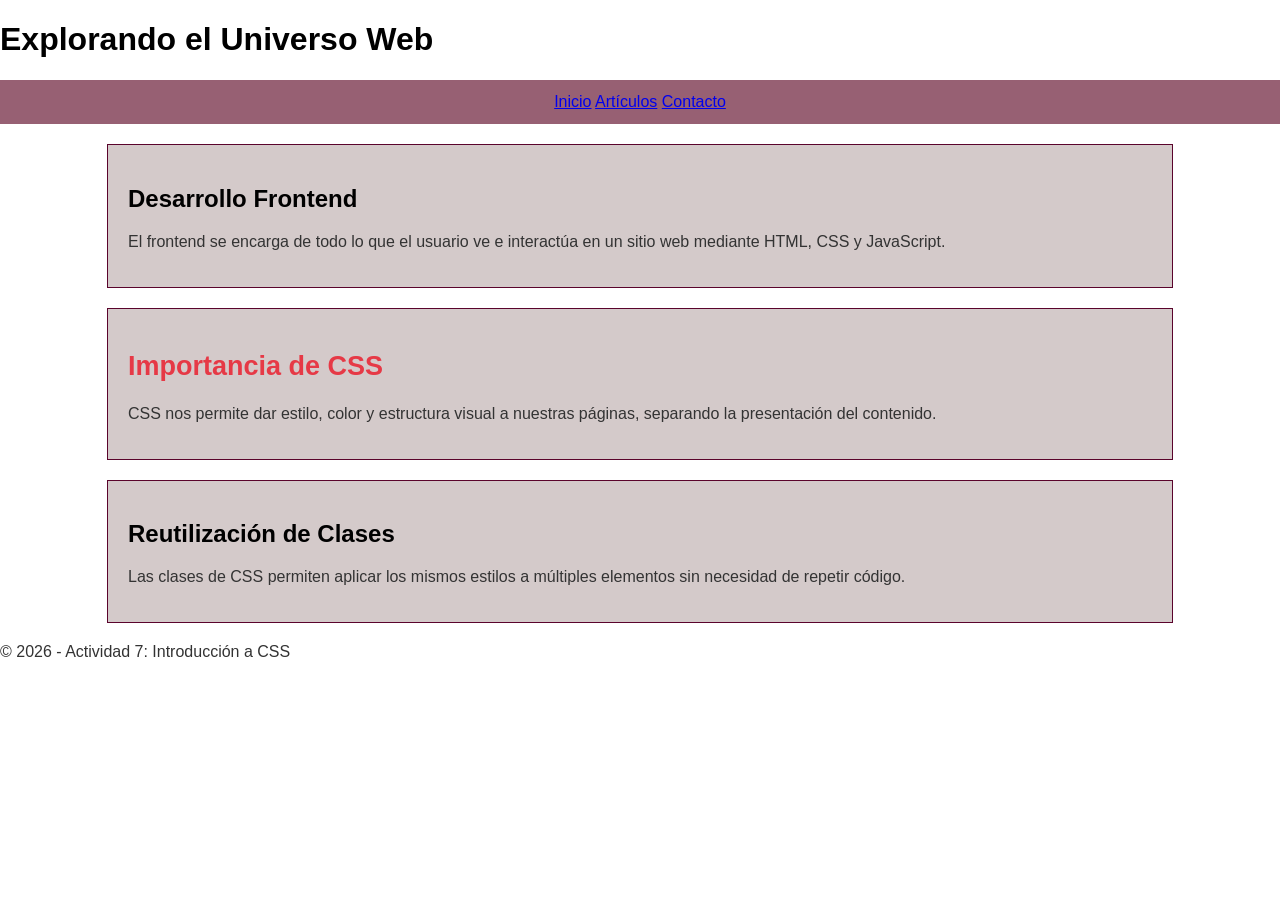
<file: Activida07/index.html>
<!DOCTYPE html>
<html lang="es">
<head>
    <meta charset="UTF-8">
    <meta name="viewport" content="width=device-width, initial-scale=1.0">
    <title>Actividad 7 - CSS Externo y Clases</title>
    <!-- Conexión con el archivo CSS externo -->
    <link rel="stylesheet" href="estilos.css">
</head>
<body>

    <!-- Encabezado Principal -->
    <header>
        <h1 class="titulo">Explorando el Universo Web</h1>
        <nav class="menu">
            <a href="#inicio">Inicio</a>
            <a href="#articulos">Artículos</a>
            <a href="#contacto">Contacto</a>
        </nav>
    </header>

    <!-- Sección Principal -->
    <main class="contenido">
        
        <article class="tarjeta">
            <h2>Desarrollo Frontend</h2>
            <p>El frontend se encarga de todo lo que el usuario ve e interactúa en un sitio web mediante HTML, CSS y JavaScript.</p>
        </article>

        <article class="tarjeta destacado">
            <h2>Importancia de CSS</h2>
            <p>CSS nos permite dar estilo, color y estructura visual a nuestras páginas, separando la presentación del contenido.</p>
        </article>

        <article class="tarjeta">
            <h2>Reutilización de Clases</h2>
            <p>Las clases de CSS permiten aplicar los mismos estilos a múltiples elementos sin necesidad de repetir código.</p>
        </article>

    </main>

    <!-- Pie de Página -->
    <footer>
        <p>© 2026 - Actividad 7: Introducción a CSS</p>
    </footer>

</body>
</html>
</file>
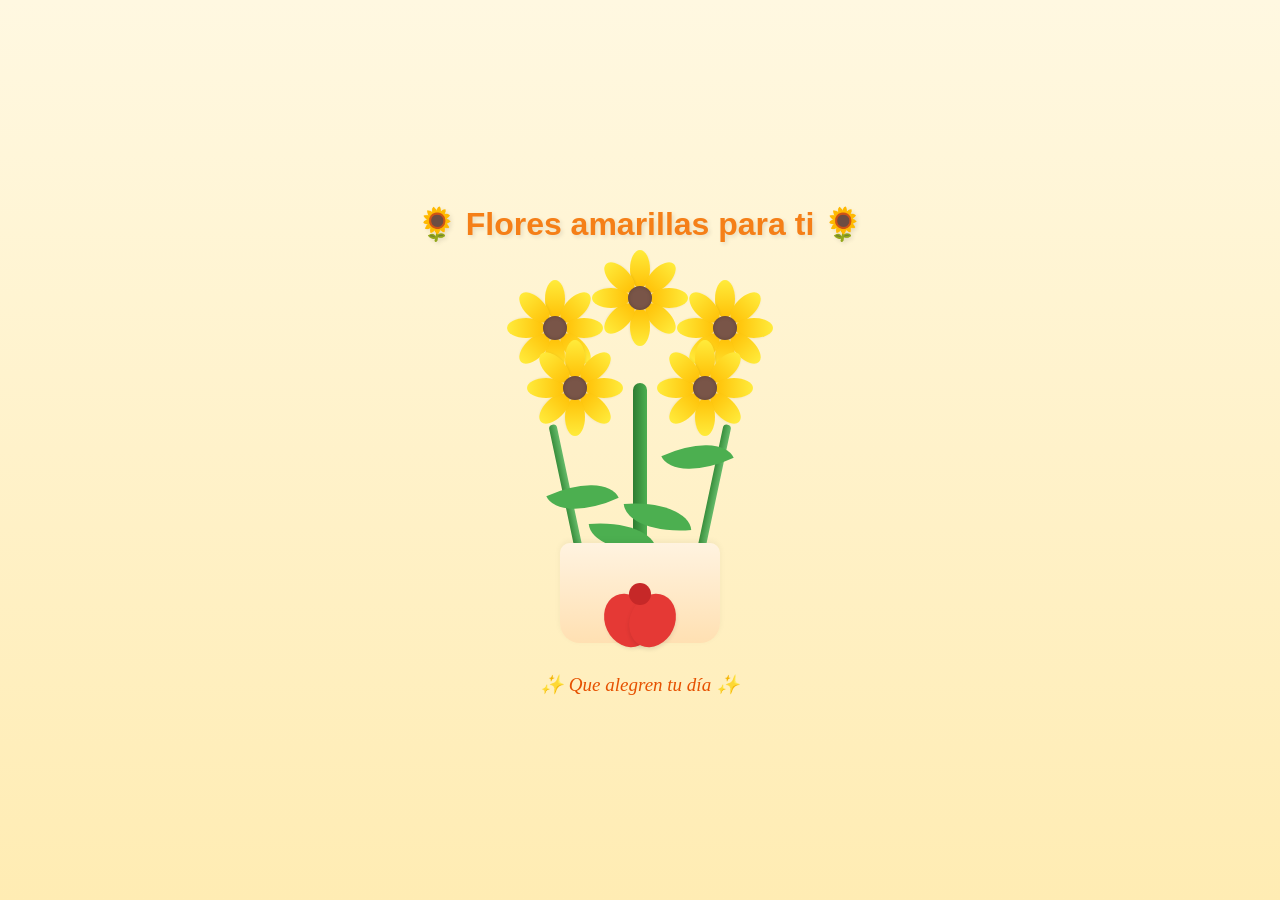
<file: proyectos/flores.html>
<!DOCTYPE html>
<html lang="es">
<head>
    <meta charset="UTF-8">
    <meta name="viewport" content="width=device-width, initial-scale=1.0">
    <title>Ramo de Flores Amarillas 💛</title>
    <style>
        * {
            margin: 0;
            padding: 0;
            box-sizing: border-box;
        }

        body {
            min-height: 100vh;
            background: linear-gradient(to bottom, #fff8e1, #ffecb3);
            display: flex;
            flex-direction: column;
            justify-content: center;
            align-items: center;
            padding: 20px;
        }

        h1 {
            color: #f57f17;
            font-family: 'Arial', sans-serif;
            margin-bottom: 20px;
            text-shadow: 2px 2px 4px rgba(0,0,0,0.1);
        }

        .ramo {
            position: relative;
            width: 320px;
            height: 380px;
        }

        /* Tallo principal */
        .tallo {
            position: absolute;
            bottom: 60px;
            left: 50%;
            width: 14px;
            height: 200px;
            background: linear-gradient(to right, #2e7d32, #4caf50);
            transform: translateX(-50%);
            border-radius: 7px;
        }

        /* Tallos laterales */
        .tallo-lado {
            position: absolute;
            bottom: 60px;
            width: 8px;
            height: 160px;
            background: linear-gradient(to right, #388e3c, #66bb6a);
            border-radius: 4px;
        }
        .tallo-izq { left: 85px; transform: rotate(-12deg); }
        .tallo-der { right: 85px; transform: rotate(12deg); }

        /* Hojas */
        .hoja {
            position: absolute;
            width: 65px;
            height: 32px;
            background: #4caf50;
            border-radius: 0 100% 0 100%;
        }
        .hoja1 { bottom: 130px; left: 70px; transform: rotate(-25deg); }
        .hoja2 { bottom: 170px; right: 70px; transform: rotate(155deg); }
        .hoja3 { bottom: 90px; left: 110px; transform: rotate(-5deg); }
        .hoja4 { bottom: 110px; right: 110px; transform: rotate(175deg); }

        /* Flor */
        .flor {
            position: absolute;
            width: 70px;
            height: 70px;
        }

        .centro {
            position: absolute;
            top: 50%;
            left: 50%;
            width: 24px;
            height: 24px;
            background: #795548;
            border-radius: 50%;
            transform: translate(-50%, -50%);
            z-index: 10;
            box-shadow: inset 0 0 4px rgba(0,0,0,0.2);
        }

        .petalo {
            position: absolute;
            top: 50%;
            left: 50%;
            width: 20px;
            height: 38px;
            background: linear-gradient(to top, #ffc107, #ffeb3b);
            border-radius: 50%;
            transform-origin: center bottom;
            box-shadow: 1px 1px 2px rgba(0,0,0,0.05);
        }

        /* Posiciones ORDENADAS y niveladas */
        .flor-centro { top: 0; left: 125px; z-index: 5; }
        .flor-izq { top: 30px; left: 40px; }
        .flor-der { top: 30px; right: 40px; }
        .flor-izq-abajo { top: 90px; left: 60px; }
        .flor-der-abajo { top: 90px; right: 60px; }

        /* Lazo y envoltura */
        .envoltura {
            position: absolute;
            bottom: 0;
            left: 50%;
            transform: translateX(-50%);
            width: 160px;
            height: 100px;
            background: linear-gradient(to bottom, #fff3e0, #ffe0b2);
            border-radius: 10px 10px 20px 20px;
            box-shadow: 0 -2px 6px rgba(0,0,0,0.05);
        }

        .lazo {
            position: absolute;
            bottom: 60px;
            left: 50%;
            transform: translateX(-50%);
            z-index: 15;
        }
        .lazo-parte {
            position: absolute;
            top: 10px;
            width: 45px;
            height: 55px;
            background: #e53935;
            border-radius: 50%;
            box-shadow: 1px 2px 4px rgba(0,0,0,0.1);
        }
        .lazo-izq { left: -35px; transform: rotate(-25deg); }
        .lazo-der { right: -35px; transform: rotate(25deg); }
        .nudo {
            position: absolute;
            top: 0;
            left: 50%;
            width: 22px;
            height: 22px;
            background: #c62828;
            border-radius: 50%;
            transform: translateX(-50%);
            z-index: 5;
        }

        /* Animación suave */
        @keyframes suave {
            0%, 100% { transform: rotate(-1.5deg); }
            50% { transform: rotate(1.5deg); }
        }

        .ramo {
            animation: suave 5s ease-in-out infinite;
        }

        .mensaje {
            margin-top: 30px;
            font-size: 19px;
            color: #e65100;
            font-style: italic;
            text-align: center;
        }
    </style>
</head>
<body>
    <h1>🌻 Flores amarillas para ti 🌻</h1>

    <div class="ramo">
        <!-- Tallos -->
        <div class="tallo"></div>
        <div class="tallo-lado tallo-izq"></div>
        <div class="tallo-lado tallo-der"></div>

        <!-- Hojas -->
        <div class="hoja hoja1"></div>
        <div class="hoja hoja2"></div>
        <div class="hoja hoja3"></div>
        <div class="hoja hoja4"></div>

        <!-- Flor CENTRO (la más alta) -->
        <div class="flor flor-centro">
            <div class="petalo" style="transform: translate(-50%, -100%) rotate(0deg) translateY(-10px);"></div>
            <div class="petalo" style="transform: translate(-50%, -100%) rotate(45deg) translateY(-10px);"></div>
            <div class="petalo" style="transform: translate(-50%, -100%) rotate(90deg) translateY(-10px);"></div>
            <div class="petalo" style="transform: translate(-50%, -100%) rotate(135deg) translateY(-10px);"></div>
            <div class="petalo" style="transform: translate(-50%, -100%) rotate(180deg) translateY(-10px);"></div>
            <div class="petalo" style="transform: translate(-50%, -100%) rotate(225deg) translateY(-10px);"></div>
            <div class="petalo" style="transform: translate(-50%, -100%) rotate(270deg) translateY(-10px);"></div>
            <div class="petalo" style="transform: translate(-50%, -100%) rotate(315deg) translateY(-10px);"></div>
            <div class="centro"></div>
        </div>

        <!-- Flor IZQUIERDA -->
        <div class="flor flor-izq">
            <div class="petalo" style="transform: translate(-50%, -100%) rotate(0deg) translateY(-10px);"></div>
            <div class="petalo" style="transform: translate(-50%, -100%) rotate(45deg) translateY(-10px);"></div>
            <div class="petalo" style="transform: translate(-50%, -100%) rotate(90deg) translateY(-10px);"></div>
            <div class="petalo" style="transform: translate(-50%, -100%) rotate(135deg) translateY(-10px);"></div>
            <div class="petalo" style="transform: translate(-50%, -100%) rotate(180deg) translateY(-10px);"></div>
            <div class="petalo" style="transform: translate(-50%, -100%) rotate(225deg) translateY(-10px);"></div>
            <div class="petalo" style="transform: translate(-50%, -100%) rotate(270deg) translateY(-10px);"></div>
            <div class="petalo" style="transform: translate(-50%, -100%) rotate(315deg) translateY(-10px);"></div>
            <div class="centro"></div>
        </div>

        <!-- Flor DERECHA -->
        <div class="flor flor-der">
            <div class="petalo" style="transform: translate(-50%, -100%) rotate(0deg) translateY(-10px);"></div>
            <div class="petalo" style="transform: translate(-50%, -100%) rotate(45deg) translateY(-10px);"></div>
            <div class="petalo" style="transform: translate(-50%, -100%) rotate(90deg) translateY(-10px);"></div>
            <div class="petalo" style="transform: translate(-50%, -100%) rotate(135deg) translateY(-10px);"></div>
            <div class="petalo" style="transform: translate(-50%, -100%) rotate(180deg) translateY(-10px);"></div>
            <div class="petalo" style="transform: translate(-50%, -100%) rotate(225deg) translateY(-10px);"></div>
            <div class="petalo" style="transform: translate(-50%, -100%) rotate(270deg) translateY(-10px);"></div>
            <div class="petalo" style="transform: translate(-50%, -100%) rotate(315deg) translateY(-10px);"></div>
            <div class="centro"></div>
        </div>

        <!-- Flor IZQUIERDA ABAJO -->
        <div class="flor flor-izq-abajo">
            <div class="petalo" style="transform: translate(-50%, -100%) rotate(0deg) translateY(-10px);"></div>
            <div class="petalo" style="transform: translate(-50%, -100%) rotate(45deg) translateY(-10px);"></div>
            <div class="petalo" style="transform: translate(-50%, -100%) rotate(90deg) translateY(-10px);"></div>
            <div class="petalo" style="transform: translate(-50%, -100%) rotate(135deg) translateY(-10px);"></div>
            <div class="petalo" style="transform: translate(-50%, -100%) rotate(180deg) translateY(-10px);"></div>
            <div class="petalo" style="transform: translate(-50%, -100%) rotate(225deg) translateY(-10px);"></div>
            <div class="petalo" style="transform: translate(-50%, -100%) rotate(270deg) translateY(-10px);"></div>
            <div class="petalo" style="transform: translate(-50%, -100%) rotate(315deg) translateY(-10px);"></div>
            <div class="centro"></div>
        </div>

        <!-- Flor DERECHA ABAJO -->
        <div class="flor flor-der-abajo">
            <div class="petalo" style="transform: translate(-50%, -100%) rotate(0deg) translateY(-10px);"></div>
            <div class="petalo" style="transform: translate(-50%, -100%) rotate(45deg) translateY(-10px);"></div>
            <div class="petalo" style="transform: translate(-50%, -100%) rotate(90deg) translateY(-10px);"></div>
            <div class="petalo" style="transform: translate(-50%, -100%) rotate(135deg) translateY(-10px);"></div>
            <div class="petalo" style="transform: translate(-50%, -100%) rotate(180deg) translateY(-10px);"></div>
            <div class="petalo" style="transform: translate(-50%, -100%) rotate(225deg) translateY(-10px);"></div>
            <div class="petalo" style="transform: translate(-50%, -100%) rotate(270deg) translateY(-10px);"></div>
            <div class="petalo" style="transform: translate(-50%, -100%) rotate(315deg) translateY(-10px);"></div>
            <div class="centro"></div>
        </div>

        <!-- Envoltura y lazo -->
        <div class="envoltura"></div>
        <div class="lazo">
            <div class="nudo"></div>
            <div class="lazo-parte lazo-izq"></div>
            <div class="lazo-parte lazo-der"></div>
        </div>
    </div>

    <p class="mensaje">✨ Que alegren tu día ✨</p>
</body>
</html>
</file>
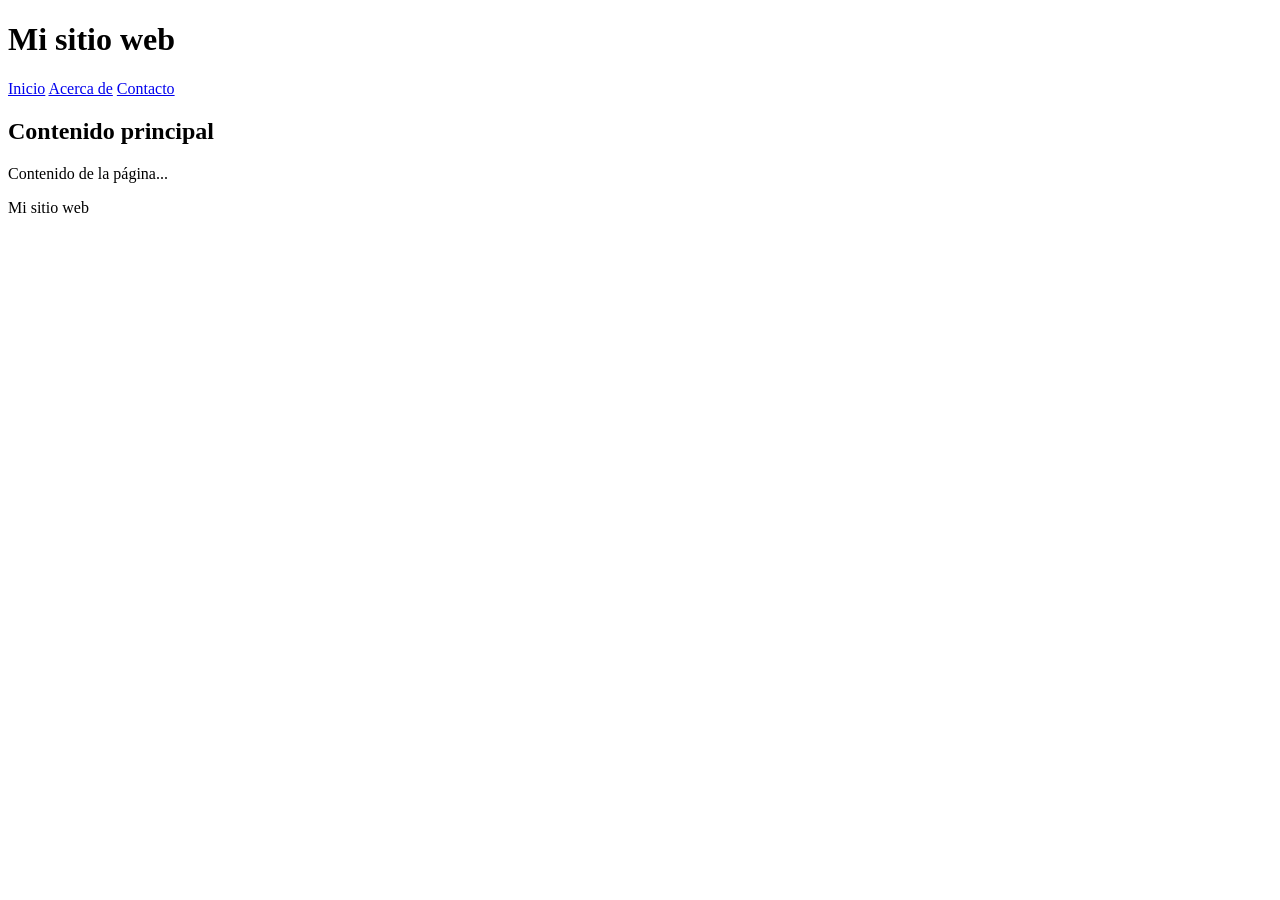
<file: proyectos/semantica.html>
<!DOCTYPE html>
<html lang="en">
<head>
    <meta charset="UTF-8">
    <meta name="viewport" content="width=device-width, initial-scale=1.0">
    <title>Document</title>
</head>
<body>
     <header>
        <h1>Mi sitio web</h1>
    </header>

    <nav>
        <a href="#">Inicio</a>
        <a href="#">Acerca de</a>
        <a href="#">Contacto</a>
    </nav>

    <main>

        <section>
            <h2>Contenido principal</h2>
            <p>Contenido de la página...</p>
        </section>

    </main>

    <footer>
        <p>Mi sitio web</p>
    </footer>
</body>
</html>
</file>
<file: Activida07/estilos.css>
/* Selector de etiqueta 1: body */
body {
    font-family: Arial, sans-serif;
    background-color: #ffffff;
    margin: 0;
}

/* Selector de etiqueta 2: p */
p {
    color: #333333;
    font-size: 16px;
}

/* Selector de etiqueta 3: nav */
nav {
    padding: 13px;
    background-color: #976073;
    text-align: center;
}

/* Clase 1 (reutilizada en los 3 artículos): .tarjeta */
.tarjeta {
    background-color: #d4caca;
    border: 1px solid #5a042c;
    margin: 20px auto;
    padding: 20px;
    width: 80%;
}

/* Clase 2: .destacado */
.destacado {
    font-size: 18px;
    color: #e63946;
}

/* Clase 3: .imagen-destacada */
.imagen-destacada {
    margin-left: 200px;
    margin-right: auto;
    width: 50%;
    margin-top: 10px;
}

/* ID 1: #encabezado-sitio */
#encabezado-sitio {
    background-color: #5a042c;
    color: #ffffff;
    text-align: center;
    padding: 25px 0;
}

/* ID 2: #pie-pagina */
#pie-pagina {
    text-align: center;
    padding: 15px;
    background-color: #8a8080;
    color: #ffffff;
}
```
</file>
